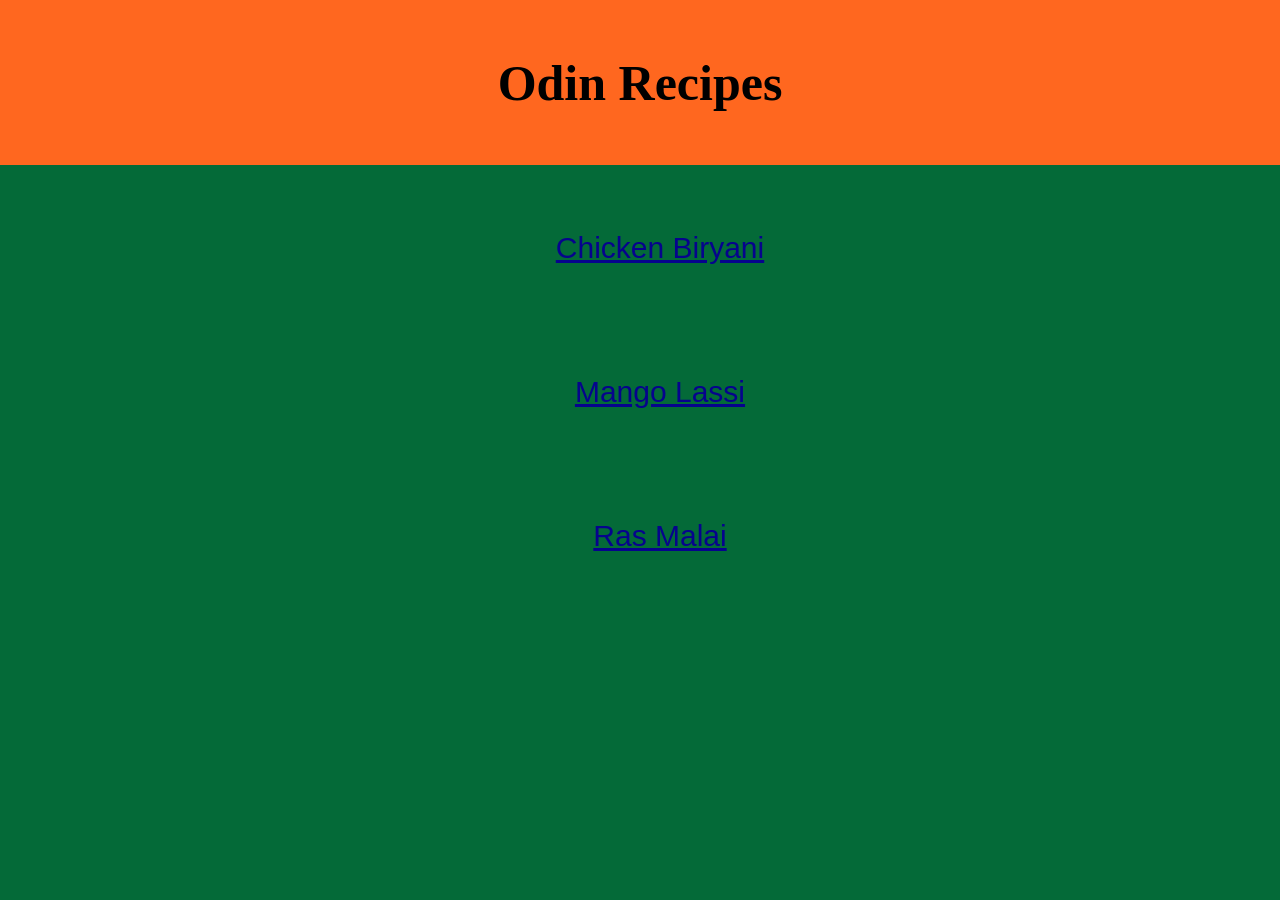
<file: index.html>
<!DOCTYPE html>
<html lang="en">
<head>
    <meta charset="UTF-8">
    <meta name="viewport" content="width=device-width, initial-scale=1.0">
    <title>Odin Recipes</title>

    <style>
        body
        {
            margin: 0px;
            background-color: #046A38;
        }

        #header-container
        {
            background-color: #FF671F;
            padding: 10px;
        }

        #header
        {
            color: black; 
            background-color: #FF671F;
            font-size: 50px;
            text-align: center;
            font-family: Cambria, Cochin, Georgia, Times, 'Times New Roman', serif;
            padding: 10px;
        }

        ul
        {
            display: block;
            text-align: center;
        }

        li
        {
            margin: 10px;
            text-align: center;
            font-family: Cambria, Cochin, Georgia, Times, 'Times New Roman', serif;
            font-size: 30px;
            list-style-type: none;
            padding: 50px;
            font-family: 'Gill Sans', 'Gill Sans MT', Calibri, 'Trebuchet MS', sans-serif;
        }

        a
        {
            color: #06038D;
        }
    </style>
    
</head>
<body>
    <div id="header-container">
        <h1 id="header">Odin Recipes</h1>
    </div>
    <ul>
        <li><a href="./recipes/chicken-biryani.html" target="_blank" rel="noreferrer">Chicken Biryani</a></li>
        <li><a href="./recipes/mango-lassi.html" target="_blank" rel="noreferrer">Mango Lassi</a></li>
        <li><a href="./recipes/ras-malai.html" target="_blank" rel="noreferrer">Ras Malai</a></li>
    </ul>
</body>
</html>
</file>
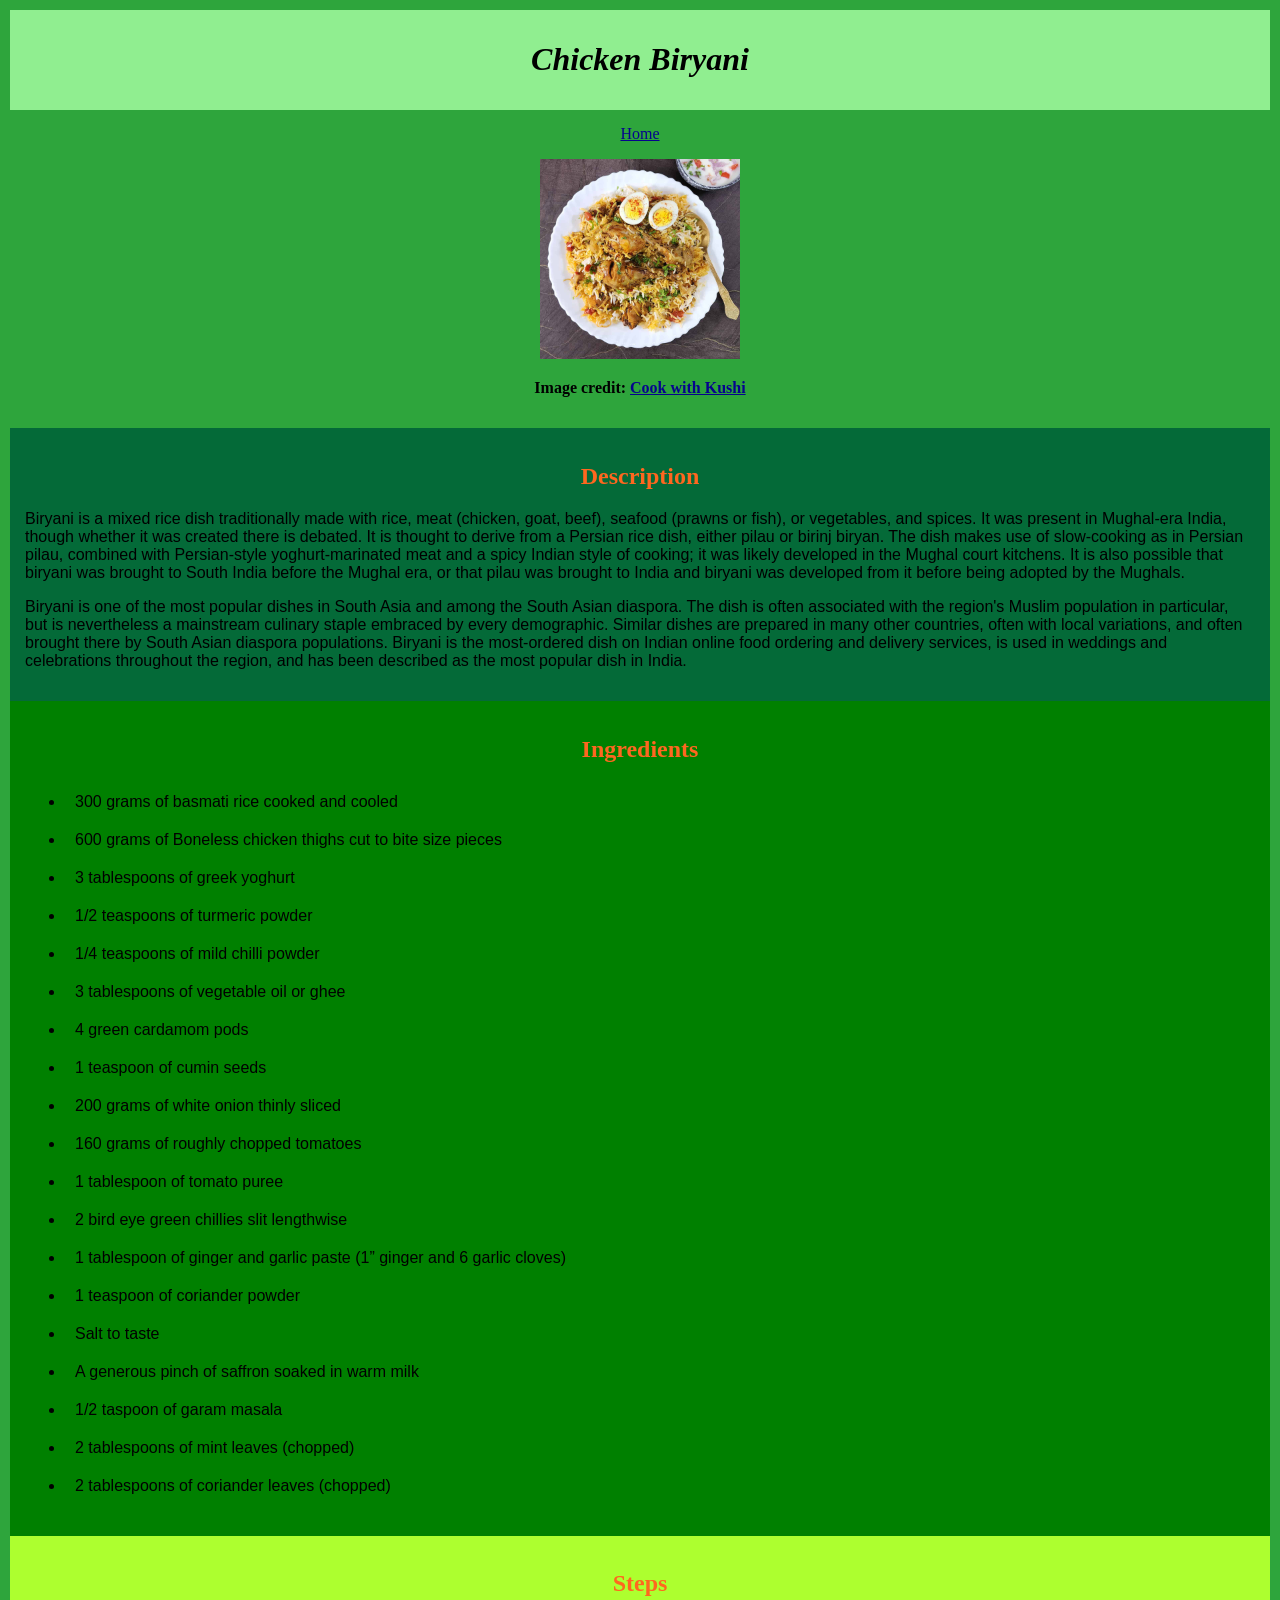
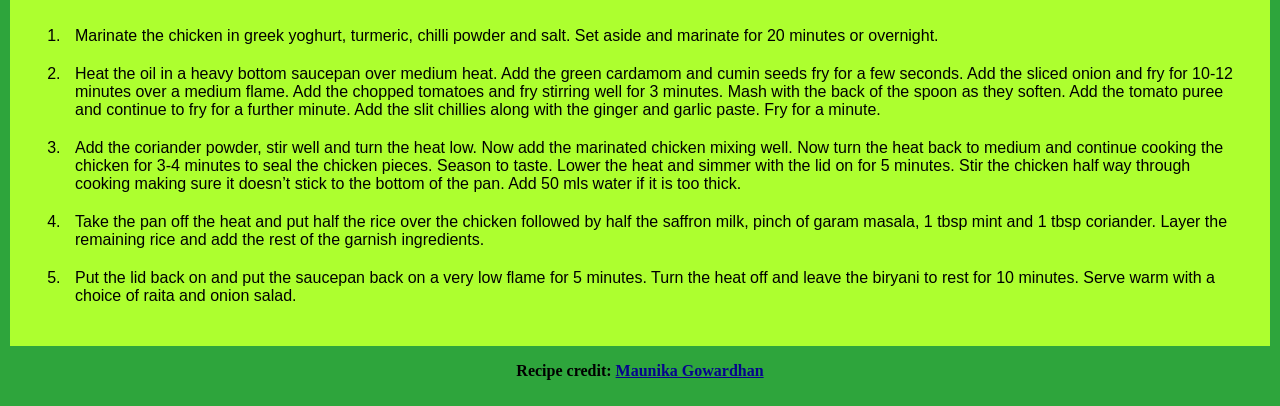
<file: recipes/chicken-biryani.html>
<!DOCTYPE html>
<html lang="en">
<head>
    <meta charset="UTF-8">
    <meta name="viewport" content="width=device-width, initial-scale=1.0">
    <title>Chicken Biryani</title>

    <link rel="stylesheet" href="chicken-biryani.css">
</head>

<body>
    <div id="header-container">
        <h1>Chicken Biryani</h1>
    </div>

    <div id="home-link-and-image-with-credit">
        <a href="../index.html">Home</a>
        <p></p>
        <img src="../media/chicken-biryani.jpg" alt="a delicious image of chicken biryani" height="200">
        <p style="font-family: Times; font-weight: bold">Image credit: <a href="https://www.cookwithkushi.com/" target="_blank" rel="noreferrer">Cook with Kushi</a></p>
    </div>

    <div class="content" id="description-content">
        <h2>Description</h2>
        <p>Biryani is a mixed rice dish traditionally made with rice, meat (chicken, goat, beef), seafood (prawns or fish), or vegetables, and spices. It was present in Mughal-era India, though whether it was created there is debated. It is thought to derive from a Persian rice dish, either pilau or birinj biryan. The dish makes use of slow-cooking as in Persian pilau, combined with Persian-style yoghurt-marinated meat and a spicy Indian style of cooking; it was likely developed in the Mughal court kitchens. It is also possible that biryani was brought to South India before the Mughal era, or that pilau was brought to India and biryani was developed from it before being adopted by the Mughals.</p>
        <p>Biryani is one of the most popular dishes in South Asia and among the South Asian diaspora. The dish is often associated with the region's Muslim population in particular, but is nevertheless a mainstream culinary staple embraced by every demographic. Similar dishes are prepared in many other countries, often with local variations, and often brought there by South Asian diaspora populations. Biryani is the most-ordered dish on Indian online food ordering and delivery services, is used in weddings and celebrations throughout the region, and has been described as the most popular dish in India.</p>
    </div>

    <div class="content" id="ingredients-content">
        <h2>Ingredients</h2>
        <ul>
            <li>300 grams of basmati rice cooked and cooled</li>
            <li>600 grams of Boneless chicken thighs cut to bite size pieces</li>
            <li>3 tablespoons of greek yoghurt</li>
            <li>1/2 teaspoons of turmeric powder</li>
            <li>1/4 teaspoons of mild chilli powder</li>
            <li>3 tablespoons of vegetable oil or ghee</li>
            <li>4 green cardamom pods</li>
            <li>1 teaspoon of cumin seeds</li>
            <li>200 grams of white onion thinly sliced</li>
            <li>160 grams of roughly chopped tomatoes</li>
            <li>1 tablespoon of tomato puree</li>
            <li>2 bird eye green chillies slit lengthwise</li>
            <li>1 tablespoon of ginger and garlic paste (1” ginger and 6 garlic cloves)</li>
            <li>1 teaspoon of coriander powder</li>
            <li>Salt to taste</li>
            <li>A generous pinch of saffron soaked in warm milk</li>
            <li>1/2 taspoon of garam masala</li>
            <li>2 tablespoons of mint leaves (chopped)</li>
            <li>2 tablespoons of coriander leaves (chopped)</li>
        </ul>
    </div>

    <div class="content" id="steps-content">
        <h2>Steps</h2>
        <ol>
            <li>Marinate the chicken in greek yoghurt, turmeric, chilli powder and salt. Set aside and marinate for 20 minutes or overnight.</li>
            <li>Heat the oil in a heavy bottom saucepan over medium heat.  Add the green cardamom and cumin seeds fry for a few seconds. Add the sliced onion and fry for 10-12 minutes over a medium flame. Add the chopped tomatoes and fry stirring well for 3 minutes. Mash with the back of the spoon as they soften. Add the tomato puree and continue to fry for a further minute. Add the slit chillies along with the ginger and garlic paste. Fry for a minute.</li>
            <li>Add the coriander powder, stir well and turn the heat low. Now add the marinated chicken mixing well. Now turn the heat back to medium and continue cooking the chicken for 3-4 minutes to seal the chicken pieces. Season to taste. Lower the heat and simmer with the lid on for 5 minutes. Stir the chicken half way through cooking making sure it doesn’t stick to the bottom of the pan. Add 50 mls water if it is too thick.</li>
            <li>Take the pan off the heat and put half the rice over the chicken followed by half the saffron milk, pinch of garam masala, 1 tbsp mint and 1 tbsp coriander. Layer the remaining rice and add the rest of the garnish ingredients.</li>
            <li>Put the lid back on and put the saucepan back on a very low flame for 5 minutes. Turn the heat off and leave the biryani to rest for 10 minutes. Serve warm with a choice of raita and onion salad.</li>
        </ol>
    </div>

    <p></p>

    <p style="text-align: center; font-family: Times; font-weight: bold">Recipe credit: <a href="https://maunikagowardhan.co.uk/" target="_blank" rel="noreferrer">Maunika Gowardhan</a></p>
</body>
</html>
</file>
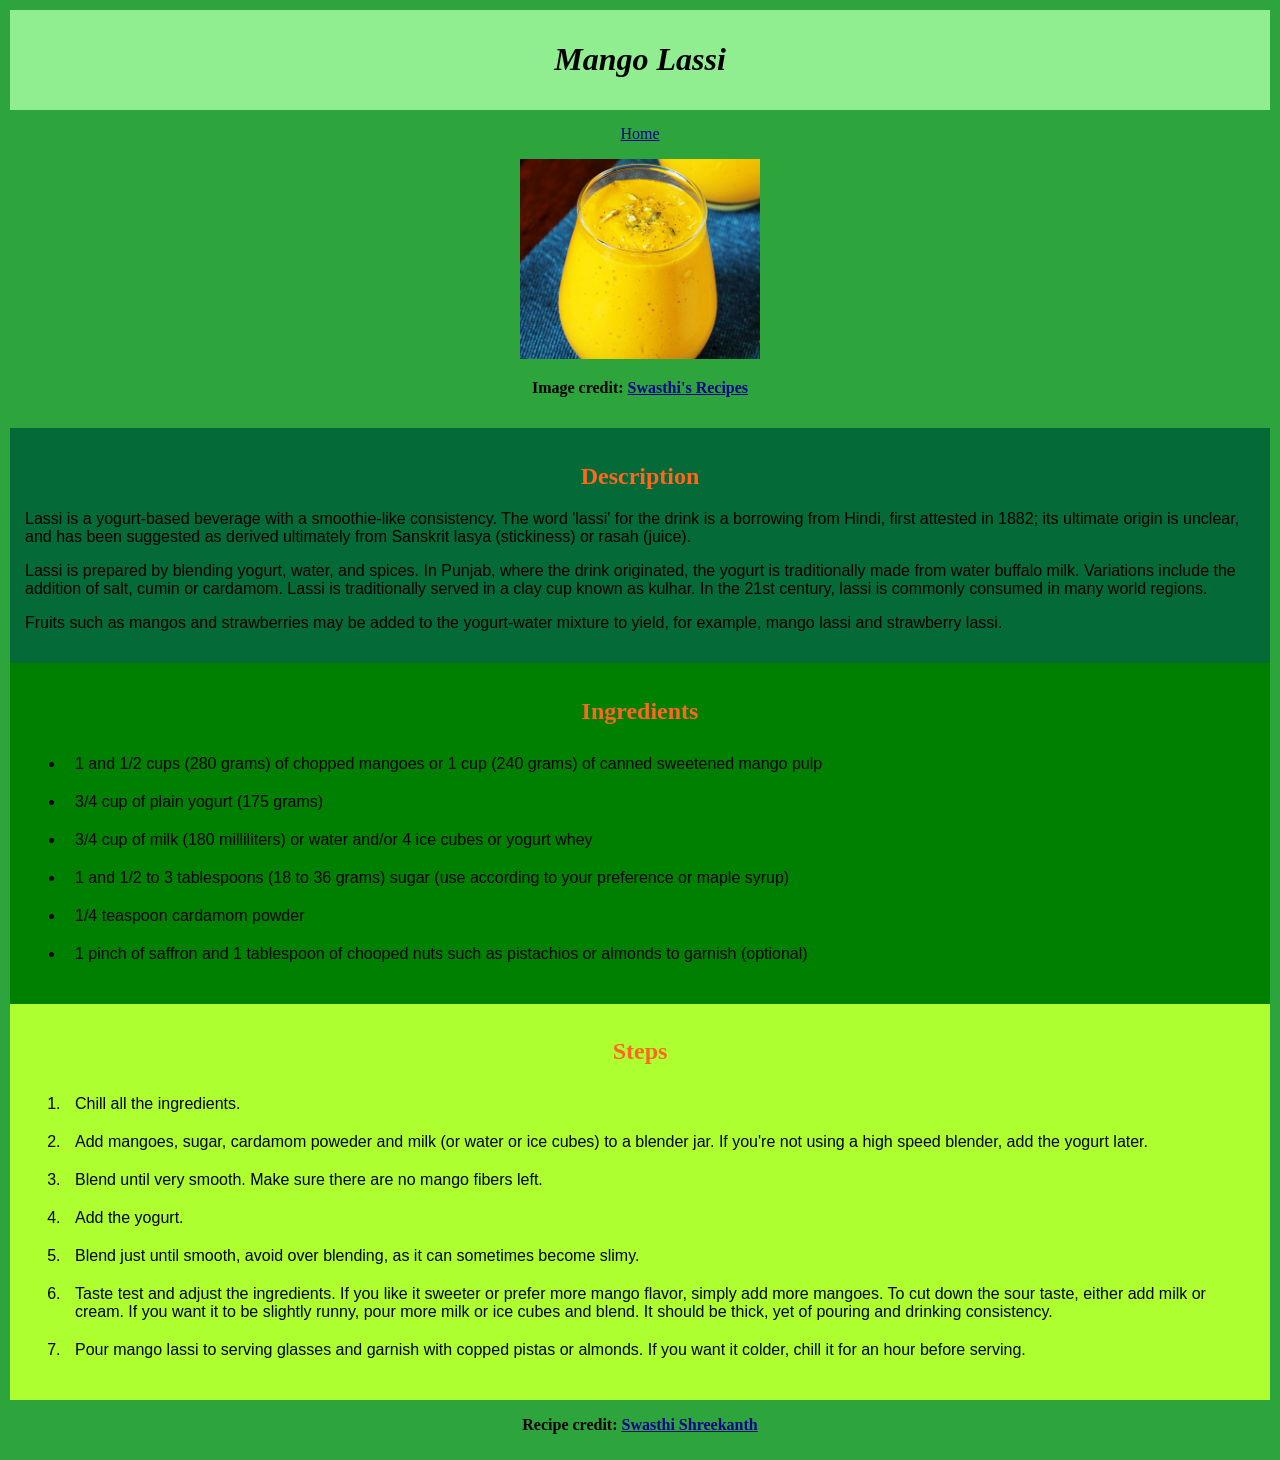
<file: recipes/mango-lassi.html>
<!DOCTYPE html>
<html lang="en">
<head>
    <meta charset="UTF-8">
    <meta name="viewport" content="width=device-width, initial-scale=1.0">
    <title>Mango Lassi</title>

    <link rel="stylesheet" href="mango-lassi.css">
</head>
<body>
    <div id="header-container">
        <h1>Mango Lassi</h1>
    </div>

    <div id="home-link-and-image-with-credit">
        <a href="../index.html">Home</a>
        <p></p>
        <img src="../media/mango-lassi.png" alt="a scrumptious image of mango lassi" height="200">
        <p style="font-family: Times; font-weight: bold">Image credit: <a href="https://www.indianhealthyrecipes.com/" target="_blank" rel="noreferrer">Swasthi's Recipes</a></p>
    </div>

    <div class="content" id="description-content">
        <h2>Description</h2>
        <p>Lassi is a yogurt-based beverage with a smoothie-like consistency. The word 'lassi' for the drink is a borrowing from Hindi, first attested in 1882; its ultimate origin is unclear, and has been suggested as derived ultimately from Sanskrit lasya (stickiness) or rasah (juice).</p>
        <p>Lassi is prepared by blending yogurt, water, and spices. In Punjab, where the drink originated, the yogurt is traditionally made from water buffalo milk. Variations include the addition of salt, cumin or cardamom. Lassi is traditionally served in a clay cup known as kulhar. In the 21st century, lassi is commonly consumed in many world regions.</p>
        <p>Fruits such as mangos and strawberries may be added to the yogurt-water mixture to yield, for example, mango lassi and strawberry lassi.</p>
    </div>

    <div class="content" id="ingredients-content">
        <h2>Ingredients</h2>
        <ul>
            <li>1 and 1/2 cups (280 grams) of chopped mangoes or 1 cup (240 grams) of canned sweetened mango pulp</li>
            <li>3/4 cup of plain yogurt (175 grams)</li>
            <li>3/4 cup of milk (180 milliliters) or water and/or 4 ice cubes or yogurt whey</li>
            <li>1 and 1/2 to 3 tablespoons (18 to 36 grams) sugar (use according to your preference or maple syrup)</li>
            <li>1/4 teaspoon cardamom powder</li>
            <li>1 pinch of saffron and 1 tablespoon of chooped nuts such as pistachios or almonds to garnish (optional)</li>
        </ul>
    </div>

    <div class="content" id="steps-content">
        <h2>Steps</h2>
        <ol>
            <li>Chill all the ingredients.</li>
            <li>Add mangoes, sugar, cardamom poweder and milk (or water or ice cubes) to a blender jar. If you're not using a high speed blender, add the yogurt later.</li>
            <li>Blend until very smooth. Make sure there are no mango fibers left.</li>
            <li>Add the yogurt.</li>
            <li>Blend just until smooth, avoid over blending, as it can sometimes become slimy.</li>
            <li>Taste test and adjust the ingredients. If you like it sweeter or prefer more mango flavor, simply add more mangoes. To cut down the sour taste, either add milk or cream. If you want it to be slightly runny, pour more milk or ice cubes and blend. It should be thick, yet of pouring and drinking consistency.</li>
            <li>Pour mango lassi to serving glasses and garnish with copped pistas or almonds. If you want it colder, chill it for an hour before serving.</li>
        </ol>
    </div>

    <p></p>

    <p style="text-align: center; font-family: Times; font-weight: bold">Recipe credit: <a href="https://www.indianhealthyrecipes.com/about/" target="_blank" rel="noreferrer">Swasthi Shreekanth</a></p>
</body>
</html>
</file>
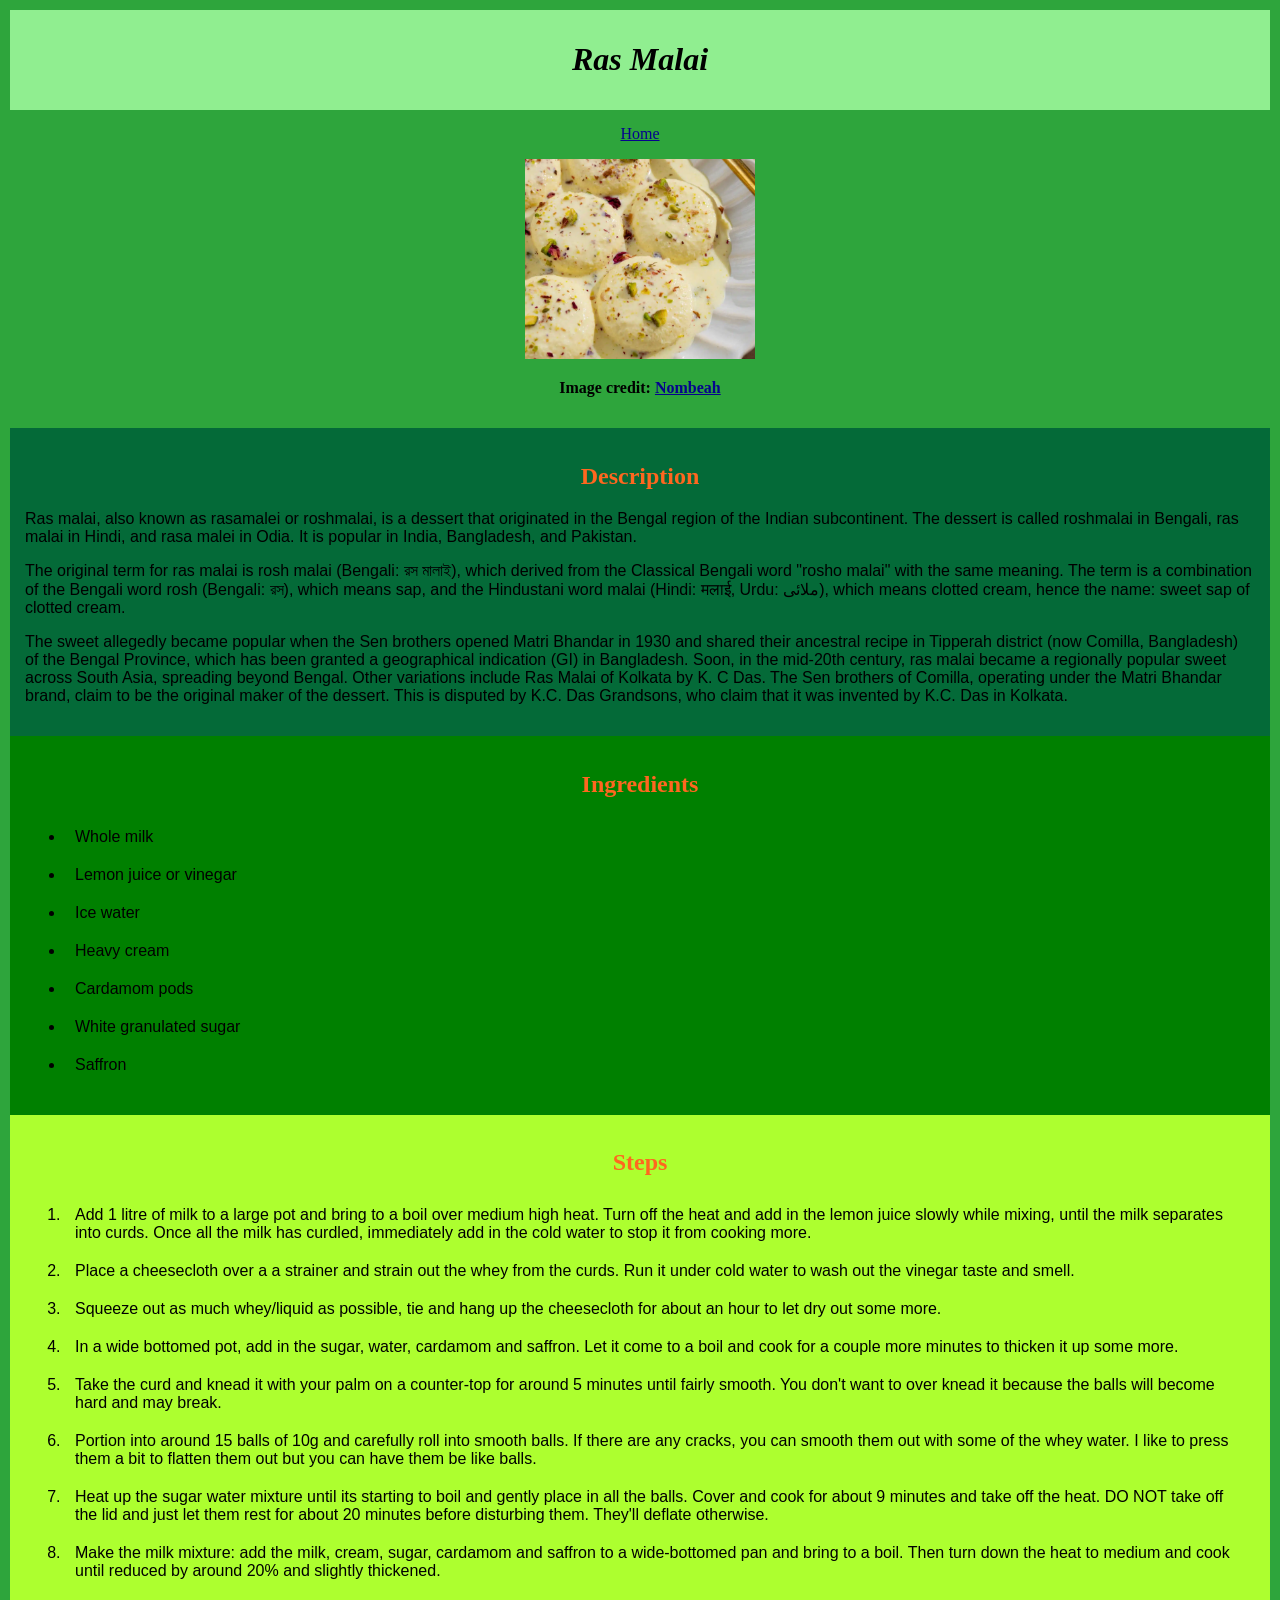
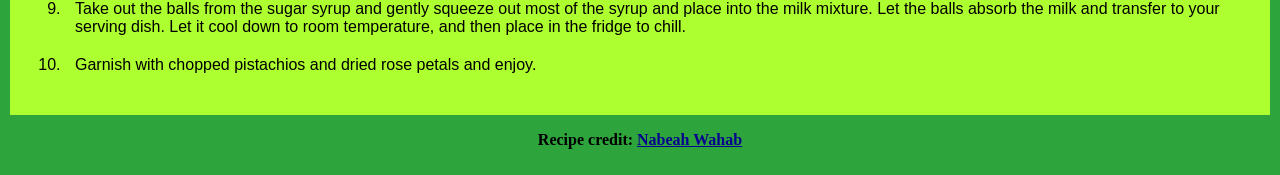
<file: recipes/ras-malai.html>
<!DOCTYPE html>
<html lang="en">
<head>
    <meta charset="UTF-8">
    <meta name="viewport" content="width=device-width, initial-scale=1.0">
    <title>Ras Malai</title>

    <link rel="stylesheet" href="ras-malai.css">
</head>

<body>
    <div id="header-container">
        <h1>Ras Malai</h1>
    </div>

    <div id="home-link-and-image-with-credit">
        <a href="../index.html">Home</a>
        <p></p>
        <img src="../media/ras-malai.png" alt="a mouth watering image of mango lassi" height="200">
        <p style="font-family: Times; font-weight: bold">Image credit: <a href="https://nombeah.com/" target="_blank" rel="noreferrer">Nombeah</a></p>
    </div>

    <div class="content" id="description-content">
        <h2>Description</h2>
        <p>Ras malai, also known as rasamalei or roshmalai, is a dessert that originated in the Bengal region of the Indian subcontinent. The dessert is called roshmalai in Bengali, ras malai in Hindi, and rasa malei in Odia. It is popular in India, Bangladesh, and Pakistan.</p>
        <p>The original term for ras malai is rosh malai (Bengali: রস মালাই), which derived from the Classical Bengali word "rosho malai" with the same meaning. The term is a combination of the Bengali word rosh (Bengali: রস), which means sap, and the Hindustani word malai (Hindi: मलाई, Urdu: ملائی), which means clotted cream, hence the name: sweet sap of clotted cream.</p>
        <p>The sweet allegedly became popular when the Sen brothers opened Matri Bhandar in 1930 and shared their ancestral recipe in Tipperah district (now Comilla, Bangladesh) of the Bengal Province, which has been granted a geographical indication (GI) in Bangladesh. Soon, in the mid-20th century, ras malai became a regionally popular sweet across South Asia, spreading beyond Bengal. Other variations include Ras Malai of Kolkata by K. C Das. The Sen brothers of Comilla, operating under the Matri Bhandar brand, claim to be the original maker of the dessert. This is disputed by K.C. Das Grandsons, who claim that it was invented by K.C. Das in Kolkata.</p>
    </div>

    <div class="content" id="ingredients-content">
        <h2>Ingredients</h2>
        <ul>
            <li>Whole milk</li>
            <li>Lemon juice or vinegar</li>
            <li>Ice water</li>
            <li>Heavy cream</li>
            <li>Cardamom pods</li>
            <li>White granulated sugar</li>
            <li>Saffron</li>
        </ul>
    </div>

    <div class="content" id="steps-content">
        <h2>Steps</h2>
        <ol>
            <li>Add 1 litre of milk to a large pot and bring to a boil over medium high heat. Turn off the heat and add in the lemon juice slowly while mixing, until the milk separates into curds. Once all the milk has curdled, immediately add in the cold water to stop it from cooking more.</li>
            <li>Place a cheesecloth over a a strainer and strain out the whey from the curds. Run it under cold water to wash out the vinegar taste and smell.</li>
            <li>Squeeze out as much whey/liquid as possible, tie and hang up the cheesecloth for about an hour to let dry out some more.</li>
            <li>In a wide bottomed pot, add in the sugar, water, cardamom and saffron. Let it come to a boil and cook for a couple more minutes to thicken it up some more.</li>
            <li>Take the curd and knead it with your palm on a counter-top for around 5 minutes until fairly smooth. You don't want to over knead it because the balls will become hard and may break.</li>
            <li>Portion into around 15 balls of 10g and carefully roll into smooth balls. If there are any cracks, you can smooth them out with some of the whey water. I like to press them a bit to flatten them out but you can have them be like balls.</li>
            <li>Heat up the sugar water mixture until its starting to boil and gently place in all the balls. Cover and cook for about 9 minutes and take off the heat. DO NOT take off the lid and just let them rest for about 20 minutes before disturbing them. They'll deflate otherwise.</li>
            <li>Make the milk mixture: add the milk, cream, sugar, cardamom and saffron to a wide-bottomed pan and bring to a boil. Then turn down the heat to medium and cook until reduced by around 20% and slightly thickened.</li>
            <li>Take out the balls from the sugar syrup and gently squeeze out most of the syrup and place into the milk mixture. Let the balls absorb the milk and transfer to your serving dish. Let it cool down to room temperature, and then place in the fridge to chill.</li>
            <li>Garnish with chopped pistachios and dried rose petals and enjoy.</li>
        </ol>
    </div>

    <p></p>

    <p style="text-align: center; font-family: Times; font-weight: bold">Recipe credit: <a href="https://nombeah.com/about-2/" target="_blank" rel="noreferrer">Nabeah Wahab</a></p>
</body>
</html>
</file>
<file: recipes/chicken-biryani.css>
body
{
    margin: 0px;
    background-color: rgb(46, 165, 60);
    padding: 10px;
}

h1
{
    text-align: center;
    font-family: Cambria, Cochin, Georgia, Times, 'Times New Roman', serif;
    font-style: italic;
}

h2
{
    text-align: center;
}

#header-container
{
    background-color: lightgreen;
    padding: 10px;
}

#home-link-and-image-with-credit
{
    padding: 15px;
    text-align: center;
}

#description-content
{
    padding: 15px;
    background-color: #046A38;
}

#ingredients-content
{
    padding: 15px;
    background-color: green;
}

#steps-content
{
    padding: 15px;
    background-color: greenyellow;
}

.content h2
{
    color: #FF671F;
}

a
{
    color: #06038D;
}

p
{
    font-family: 'Gill Sans', 'Gill Sans MT', Calibri, 'Trebuchet MS', sans-serif;
}

li
{
    font-family: 'Gill Sans', 'Gill Sans MT', Calibri, 'Trebuchet MS', sans-serif;
    padding: 10px;
}
</file>
<file: recipes/mango-lassi.css>
body
{
    margin: 0px;
    background-color: rgb(46, 165, 60);
    padding: 10px;
}

h1
{
    text-align: center;
    font-family: Cambria, Cochin, Georgia, Times, 'Times New Roman', serif;
    font-style: italic;
}

h2
{
    text-align: center;
}

#header-container
{
    background-color: lightgreen;
    padding: 10px;
}

#home-link-and-image-with-credit
{
    padding: 15px;
    text-align: center;
}

#description-content
{
    padding: 15px;
    background-color: #046A38;
}

#ingredients-content
{
    padding: 15px;
    background-color: green;
}

#steps-content
{
    padding: 15px;
    background-color: greenyellow;
}

.content h2
{
    color: #FF671F;
}

a
{
    color: #06038D;
}

p
{
    font-family: 'Gill Sans', 'Gill Sans MT', Calibri, 'Trebuchet MS', sans-serif;
}

li
{
    font-family: 'Gill Sans', 'Gill Sans MT', Calibri, 'Trebuchet MS', sans-serif;
    padding: 10px;
}
</file>
<file: recipes/ras-malai.css>
body
{
    margin: 0px;
    background-color: rgb(46, 165, 60);
    padding: 10px;
}

h1
{
    text-align: center;
    font-family: Cambria, Cochin, Georgia, Times, 'Times New Roman', serif;
    font-style: italic;
}

h2
{
    text-align: center;
}

#header-container
{
    background-color: lightgreen;
    padding: 10px;
}

#home-link-and-image-with-credit
{
    padding: 15px;
    text-align: center;
}

#description-content
{
    padding: 15px;
    background-color: #046A38;
}

#ingredients-content
{
    padding: 15px;
    background-color: green;
}

#steps-content
{
    padding: 15px;
    background-color: greenyellow;
}

.content h2
{
    color: #FF671F;
}

a
{
    color: #06038D;
}

p
{
    font-family: 'Gill Sans', 'Gill Sans MT', Calibri, 'Trebuchet MS', sans-serif;
}

li
{
    font-family: 'Gill Sans', 'Gill Sans MT', Calibri, 'Trebuchet MS', sans-serif;
    padding: 10px;
}
</file>
